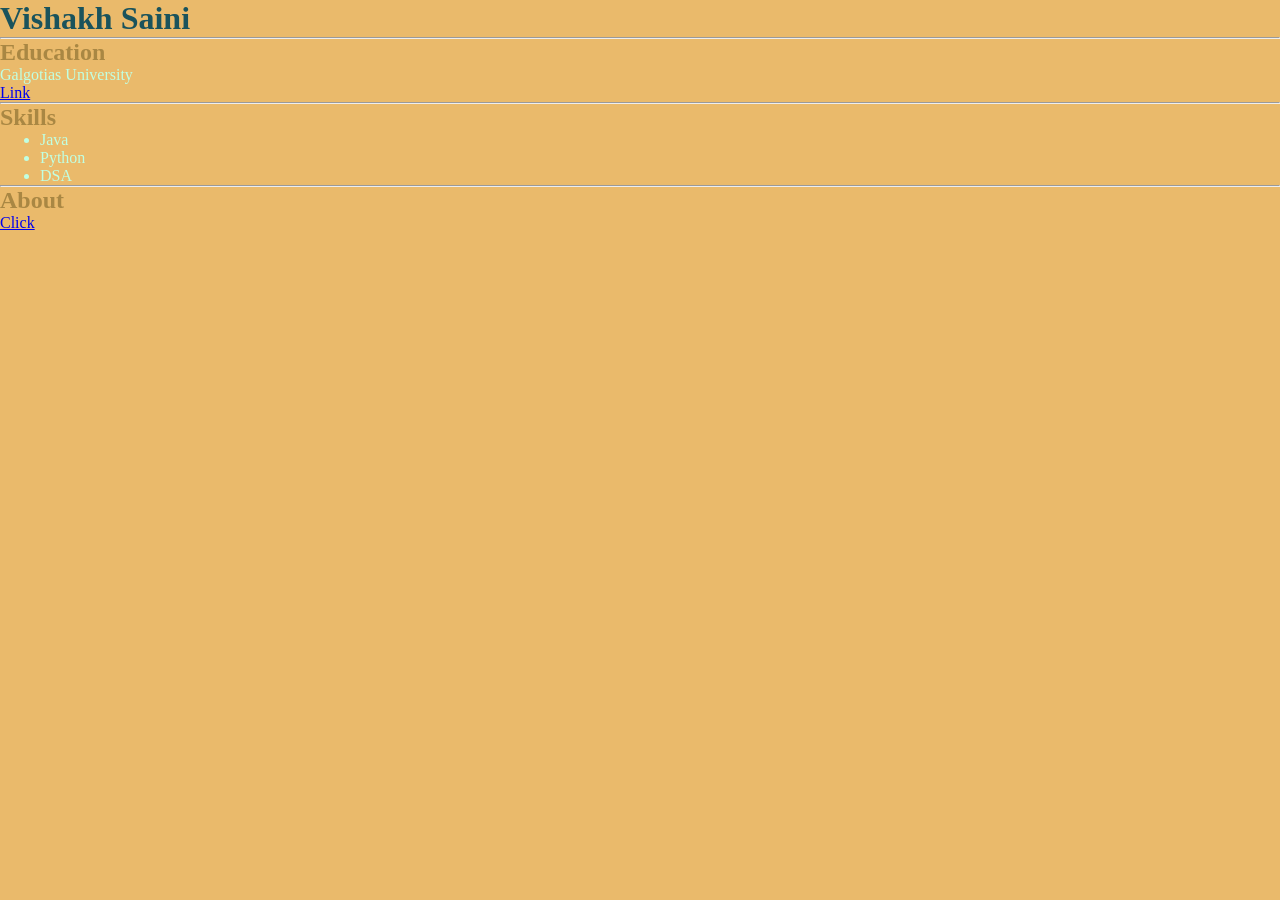
<file: Web Dev/html/index.html>
<!DOCTYPE html>
<html lang="en">
    <head>
        <meta charset="UTF-8">
        <link rel="stylesheet" href="style.css">
        <title>RESUME</title>
    </head>
    <body>
        <h1 id="name" >
            Vishakh Saini
        </h1>
        <hr>
        <h2 class="edu">
            Education
        </h2>
        <div>
            <p>
                Galgotias University
            </p>
            <a href="https://www.galgotiasuniversity.edu.in/">Link</a>
        </div>
        <hr>
        <h2 class="edu">
            Skills
        </h2>
        <ul>
            <li>Java</li>
            <li>Python</li>
            <li>DSA</li>
        </ul>
        <hr>
        <h2 class="edu">
            About
        </h2>
        <a href="About.html">Click</a>
    </body>
</html>
</file>
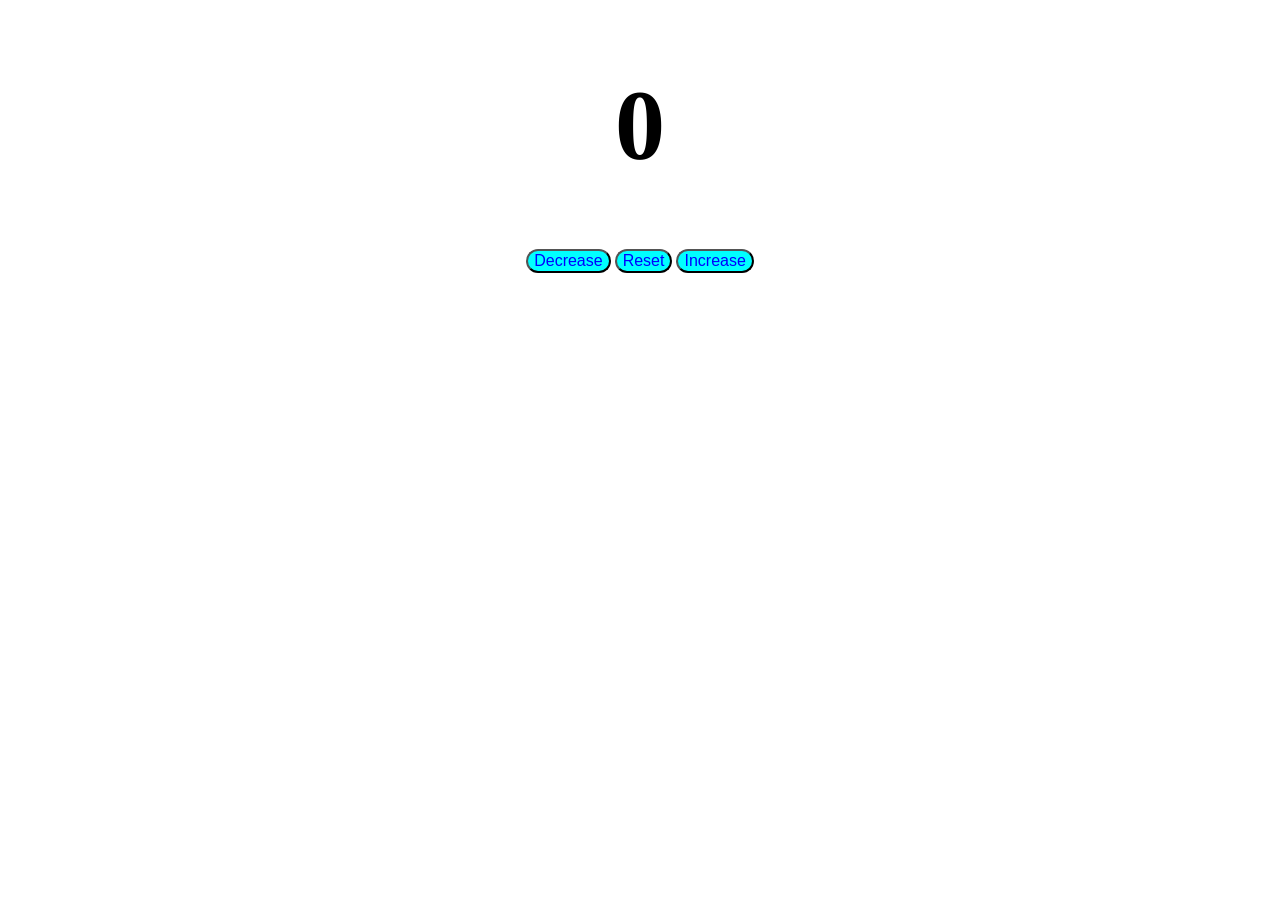
<file: Web Dev/JS/index.html>
<!DOCTYPE html>
<html lang="en">
<head>
    <meta charset="UTF-8">
    <meta name="viewport" content="width=device-width, initial-scale=1.0">
    <link rel="stylesheet" href="style.css">
    <title>Document</title>
</head>
<body>
    <h1 id="num">
        0
    </h1>  
    <div class="container"> 
    <button id="dec">Decrease</button>
    <button id="reset">Reset</button>
    <button id="inc">Increase</button>
    </div>
    <script src="index.js"></script>
</body>
</html>
</file>
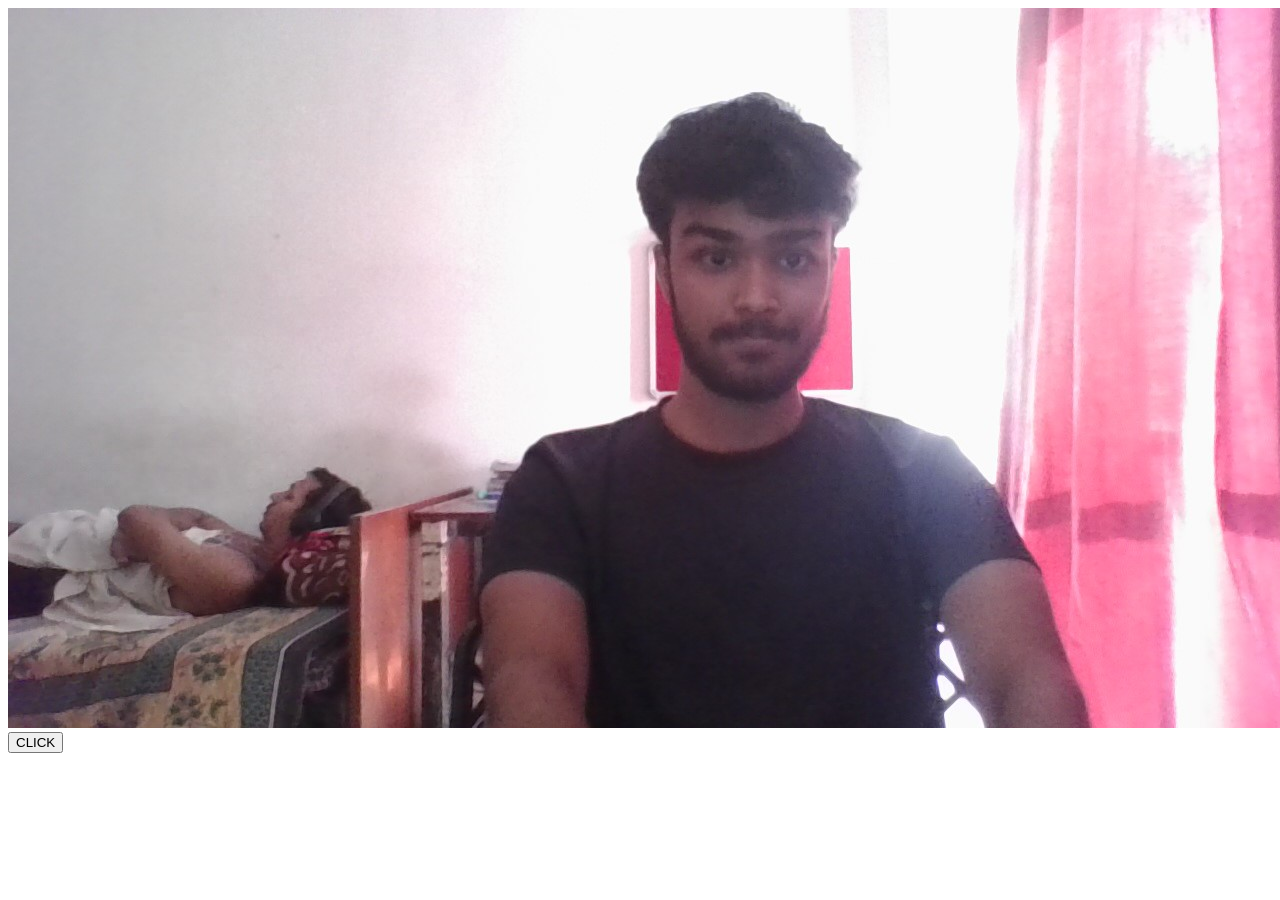
<file: Web Dev/JS/image change/index.html>
<!DOCTYPE html>
<html lang="en">
<head>
    <meta charset="UTF-8">
    <meta name="viewport" content="width=device-width, initial-scale=1.0">
    <title>Document</title>
</head>
<body>
    
        <img src="vishu.jpg" id="img">
        <button id="btn">CLICK</button>
        <script src="index.js"></script>
</body>
</html>
</file>
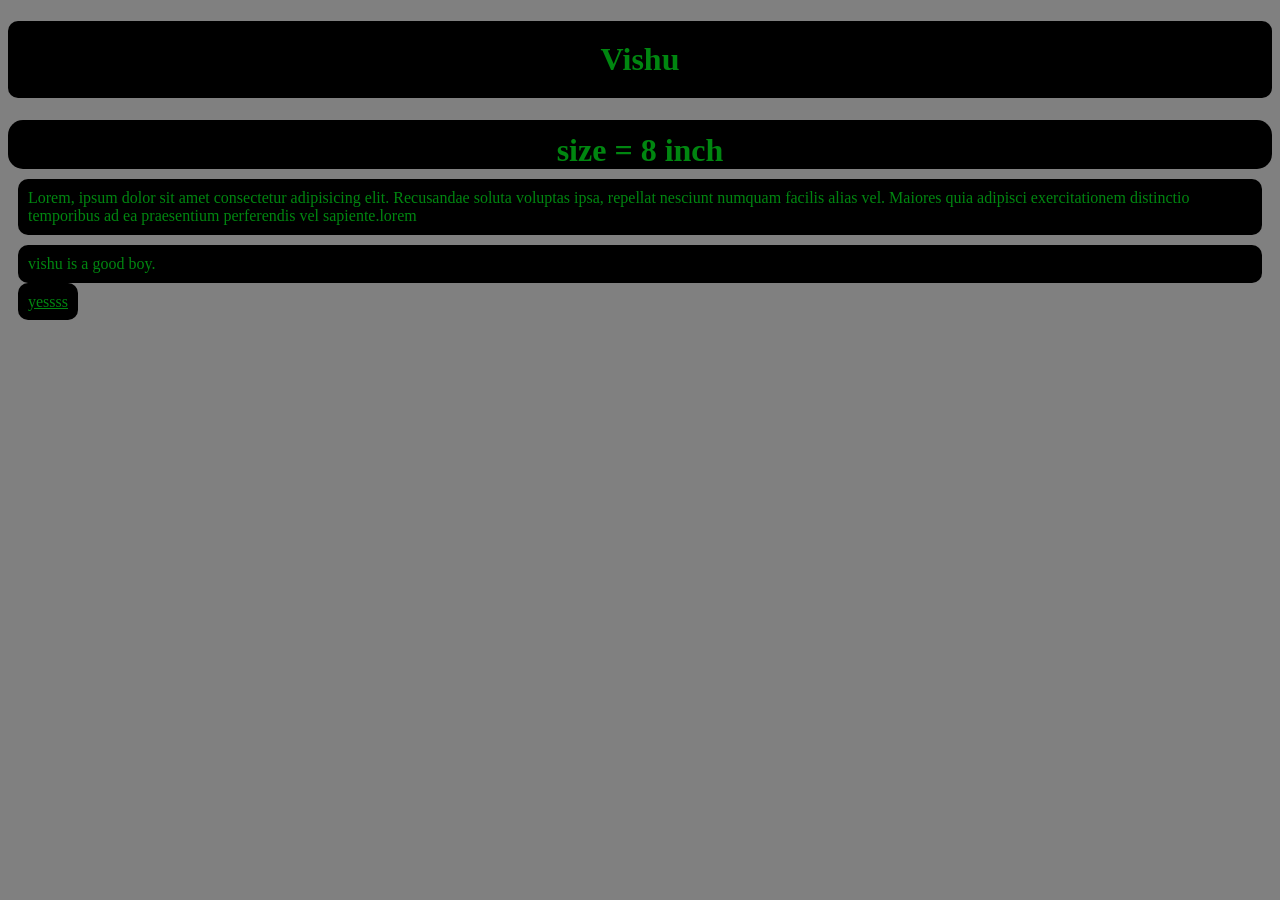
<file: Web Dev/css/css.html>
<!DOCTYPE html>
<html lang="en">
<head>
    <meta charset="UTF-8">
    <meta name="viewport" content="width=device-width, initial-scale=1.0">
    <link rel="stylesheet" href="style.css">
    <title>Document</title>
</head>
<body>
    <h1 id="name">
        Vishu
    </h1>
    <h1 id="penis">
        size = 8 inch
    </h1>

    <div class="para">
        Lorem, ipsum dolor sit amet consectetur adipisicing elit. Recusandae soluta voluptas ipsa, repellat nesciunt numquam facilis alias vel. Maiores quia adipisci exercitationem distinctio temporibus ad ea praesentium perferendis vel sapiente.lorem
    </div>
    <p class="para">
        vishu is a good boy.
    </p>
    <a href="About.html" class="para">yessss</a>
</body>
</html>
</file>
<file: Web Dev/html/style.css>
*{
    margin: 0px;
}
#name{
    color:#1A535C ;
}
.edu{
    color: #A98743;
}
ul{
    color: rgb(192, 255, 226);
}
body{
    background-color: #EABA6B;
}
p{
    color: rgb(192, 255, 226);
}
#about2{
    color: #1A535C;
}
div{
    color: aqua;
}
img{
    width: 100vw;
}
</file>
<file: Web Dev/JS/style.css>
#num{
    font-size: 100px;
    text-align: center;
}
.container{
    text-align: center;
    
}

.container button{
    color: blue;
    background-color: aqua;
    font-size: medium;
    border-radius: 20px;
}
.container button:hover{
    color: red;
    background-color: yellow;
}
</file>
<file: Web Dev/css/style.css>
#penis {
    color:rgb(0, 134, 16);
    background-color: black;
    border-radius: 15px;
    padding-top: 12px;
    margin-bottom: 0px;
    text-align: center;

}
#name{
    background-color: black;
    color: rgb(0, 134, 16);
    padding: 20px;
    border-radius: 10px;
    text-align: center;
}
body{
    background-color: grey;
}
.para:visited{
   height: 10vh;
   color: aliceblue;
}
.para{
    color: rgb(0, 134, 16);
    background-color: black;
    padding: 10px;border-radius: 10px;
    margin: 10px;
}
.para:hover{
    color: rgb(0, 255, 208);
}
</file>
